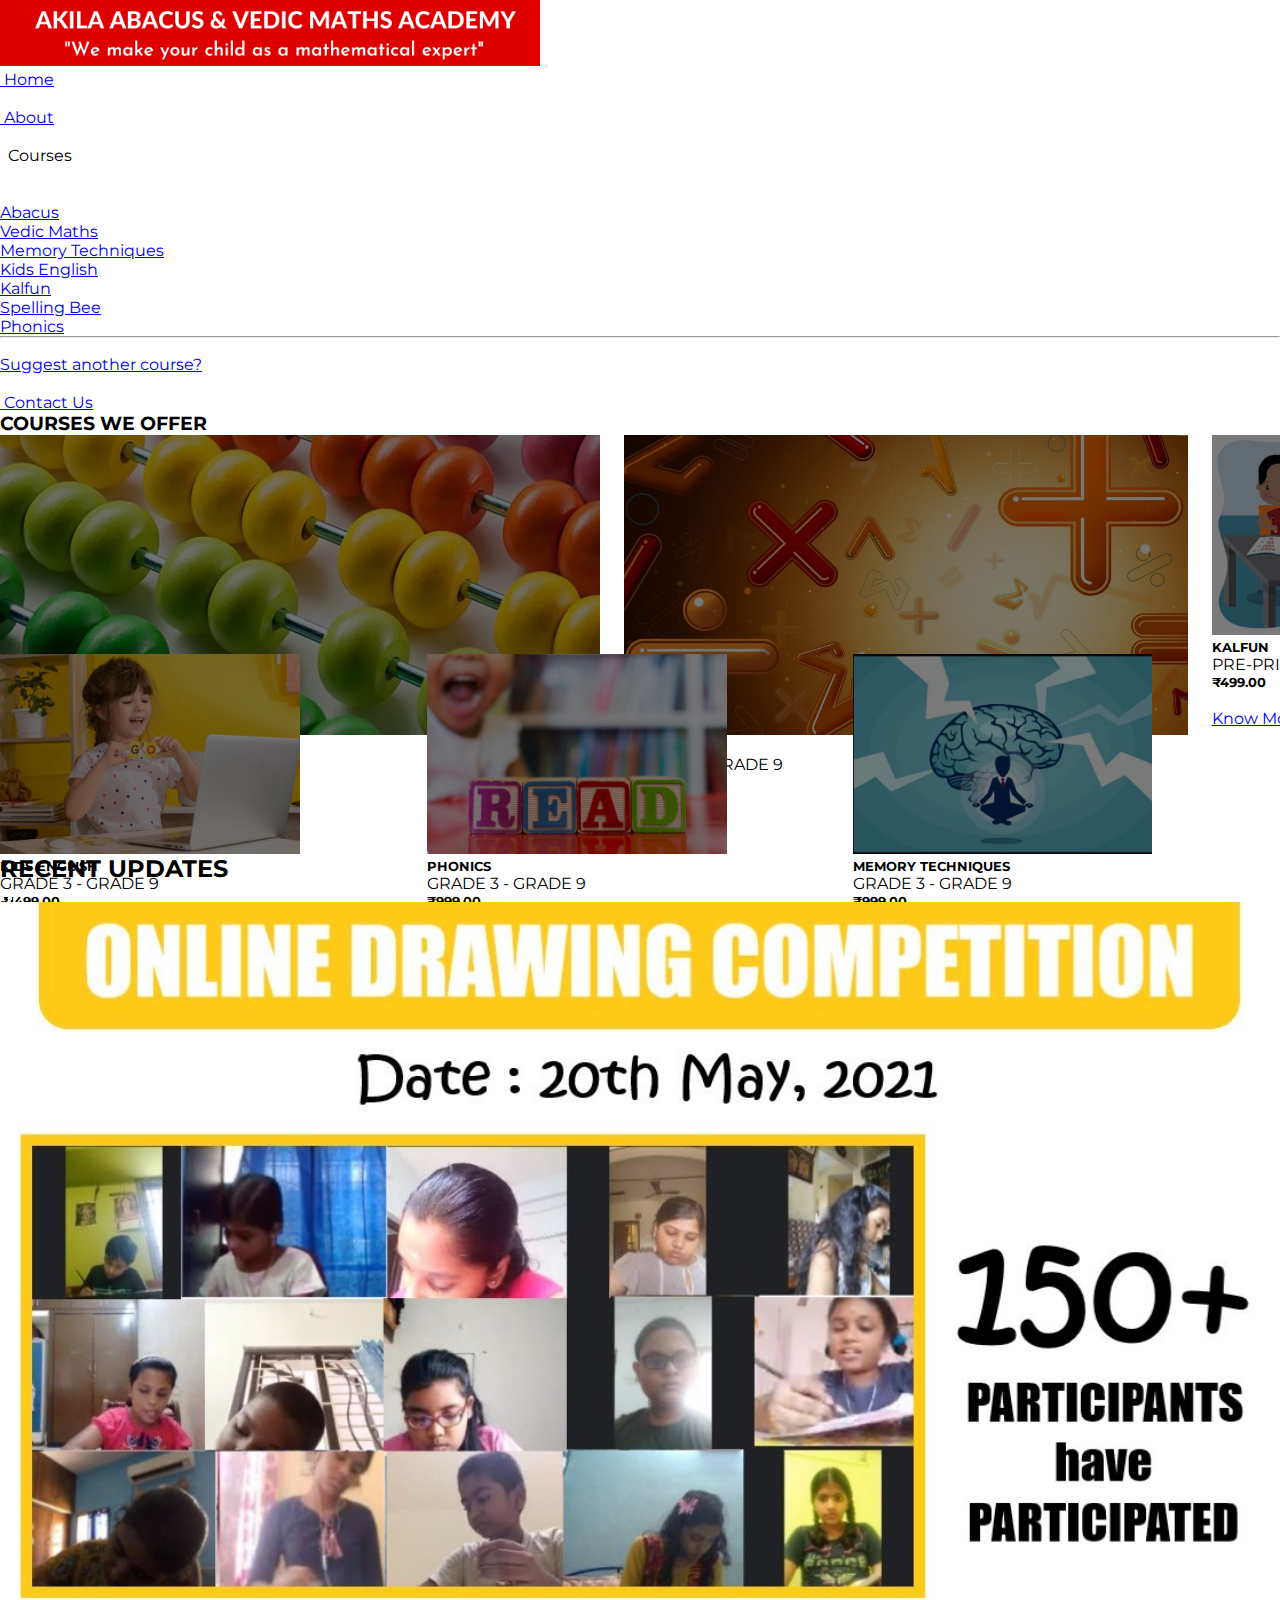
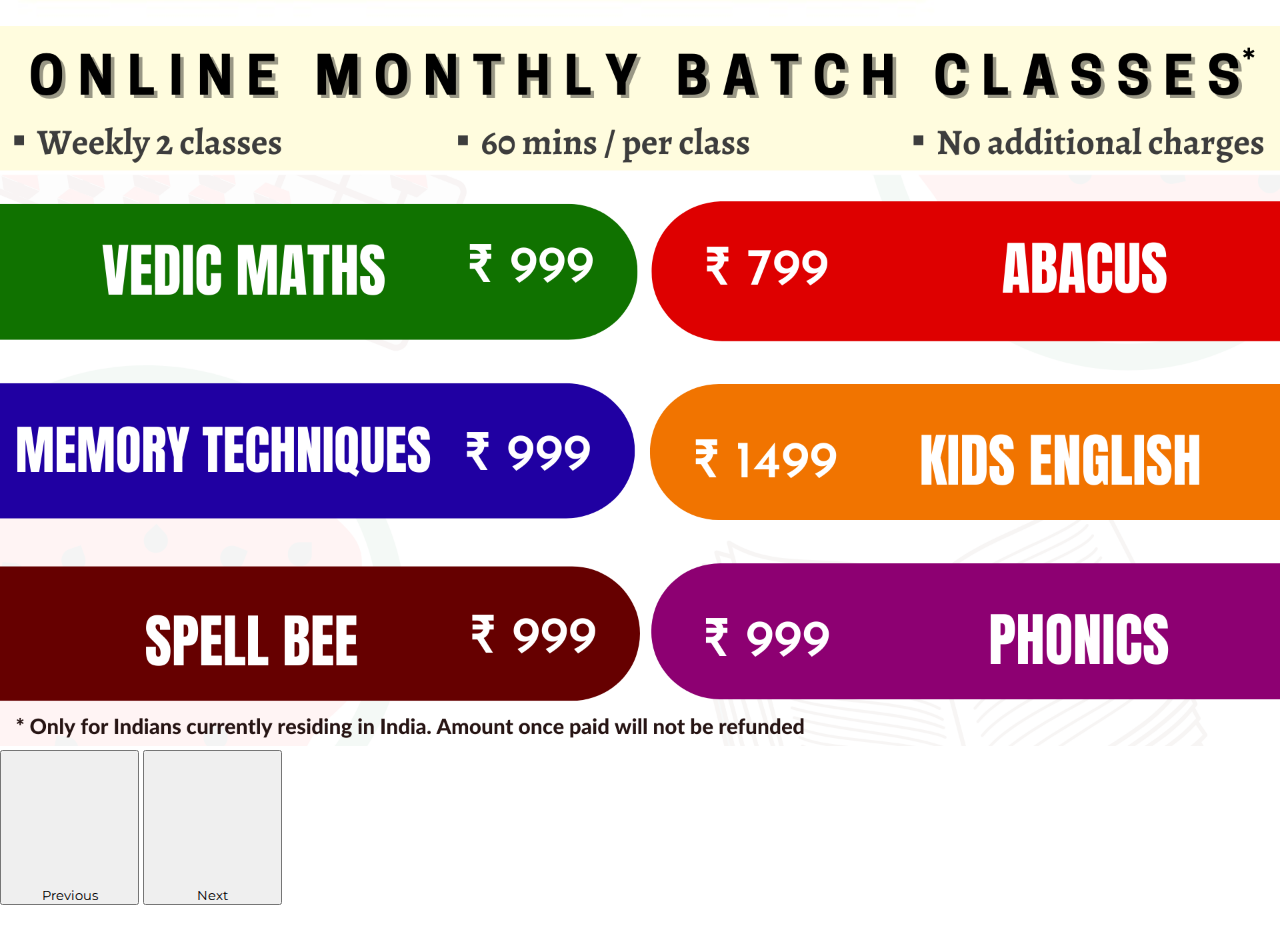
<file: index.html>
<!doctype html>
<html lang="en">
  <head>
    <!-- Required meta tags -->
    <meta charset="utf-8">
    <meta name="viewport" content="width=device-width, initial-scale=1">

    <!-- Bootstrap CSS -->
    <link href="https://cdn.jsdelivr.net/npm/bootstrap@5.0.0-beta3/dist/css/bootstrap.min.css" rel="stylesheet" integrity="sha384-eOJMYsd53ii+scO/bJGFsiCZc+5NDVN2yr8+0RDqr0Ql0h+rP48ckxlpbzKgwra6" crossorigin="anonymous">
    <link rel="stylesheet" href="style.css">
    <link rel="stylesheet" href="https://use.fontawesome.com/releases/v5.14.0/css/all.css" integrity="sha384-HzLeBuhoNPvSl5KYnjx0BT+WB0QEEqLprO+NBkkk5gbc67FTaL7XIGa2w1L0Xbgc" crossorigin="anonymous"><!-- fontawesom cdn link -->
    <link rel="preconnect" href="https://fonts.gstatic.com">
    <link rel="shortcut icon" href="User.png" type="image/x-icon">
    <link href="https://fonts.googleapis.com/css2?family=Montserrat:wght@500;700&display=swap" rel="stylesheet">
    <link rel="preconnect" href="https://fonts.gstatic.com">
    <link href="https://fonts.googleapis.com/css2?family=Poppins:wght@500&display=swap" rel="stylesheet">

    <title>Akila Abacus And Vedic Maths Academy | Home</title>
  </head>
  <body class="bg-dark">
    
<!-- Navbar Starts -->
    <nav id="HomeNav" class="navbar navbar-expand-lg navbar-dark bg-primary slideBottom py-0"  style="position: relative; z-index: 10;">
        <div class="container-fluid ps-0">
          <img src="Akila-Academy.png" alt="Image Loading ..." style="width: 60vh;" class="img-fluid p-1">
          <button class="navbar-toggler" type="button" data-bs-toggle="collapse" data-bs-target="#navbarTogglerDemo02" aria-controls="navbarTogglerDemo02" aria-expanded="false" aria-label="Toggle navigation">
            <i class="fas fa-bars text-white"></i>

          </button>
         <div class="collapse navbar-collapse ps-5" id="navbarTogglerDemo02">
            <ul class="navbar-nav ms-auto mb-2 mb-lg-0 ps-5 fw-500">
              
                <li class="nav-item m-pt">
                <a class="nav-link text-white" href="index.html"><i class="fas fa-home"></i> &nbsp;Home</a>
              </li>
              &nbsp;&nbsp;   &nbsp;&nbsp;
              <li class="nav-item">
                <a class="nav-link text-white" href="about.html"><i class="fas fa-user"></i> &nbsp;About</a>
              </li>
              &nbsp;&nbsp;   &nbsp;&nbsp;
              <li class="nav-item dropdown">
                <a class="nav-link dropdown-toggle text-primary d-flex position-absolute" id="navbarDropdown" role="button" data-bs-toggle="dropdown" aria-expanded="false">
                  <p class="text-white"> <i class="fas fa-book"></i> &nbsp;  Courses </p>
                </a> <br><br>
                <ul  class="dropdown-menu " aria-labelledby="navbarDropdown">
                  <li><a class="dropdown-item" href="abacus.html">Abacus</a></li>
                  <li><a class="dropdown-item" href="vedic-math.html">Vedic Maths</a></li>
                  <li><a class="dropdown-item" href="memory.html">Memory Techniques</a></li>
                  <li><a class="dropdown-item" href="kids-eng.html">Kids English</a></li>
                  <li><a class="dropdown-item" href="kalfun.html">Kalfun</a></li>
                  <li><a class="dropdown-item" href="spell-bee.html">Spelling Bee</a></li>
                  <li><a class="dropdown-item" href="phonics.html">Phonics</a></li>
                  <li><hr class="dropdown-divider"></li>
                  <li><a class="dropdown-item" href="#">Suggest another course?</a></li>
                </ul>
              </li>
              
              &nbsp;&nbsp;   &nbsp;&nbsp;
                       &nbsp;&nbsp;&nbsp;&nbsp;&nbsp;&nbsp;&nbsp;&nbsp;&nbsp;&nbsp;&nbsp;&nbsp;&nbsp;&nbsp;
                   &nbsp;&nbsp;
              &nbsp;&nbsp;   &nbsp;&nbsp;
              <li class="nav-item" id="contact-btn">
                <a class="nav-link btn btn-light text-danger" href="https://api.whatsapp.com/send?phone=917892132690&text=Akila%20Abacus%20And%20Vedic%20Maths%20Academy"><i class="fab fa-whatsapp"></i> &nbsp;Contact Us</a>
              </li>
              </ul>
          </div>
        </div>
      </nav>
    
     <!-- Navbar ends -->

<!-- <div class="container text-white mt-5">
  <div class="row">
    <h3 class="mb-5">UPCOMING EVENTS</h3>
    <h6 class="text-grey">There are no upcoming events for now</h6>
  </div>
</div> --> 
<div class="container mb-2 pt-3">
  <h3 class="my-5 text-white">COURSES WE OFFER</h3>

  <div   class="l-add-flex">

       
    <div class="crse card text-bg-dark">
      <img src="abacus.jpg" class="card-img" style="height: 300px;" alt="Image is Loading....">
      <div class="card-img-overlay">
        <h5 class="card-title text-white fw-bold">ABACUS</h5>
        <span class="text-white fw-light fs-6 text-end">GRADE 3 - GRADE 9</span></h5>
          <p class="card-text">
          <h5 class="text-white">₹799.00</h5></p>
          <br>
<a href="abacus.html" class="btn btn-danger">Know More</a>
        </div>
    </div>
  &nbsp;&nbsp;&nbsp;&nbsp;&nbsp;&nbsp;
  <div class="crse card text-bg-dark">
    <img src="vedic-maths.jpg" class="card-img"  style="height: 300px;  " alt="Image is Loading....">
    <div class="card-img-overlay">
      <h5 class="card-title text-white fw-bold">VEDIC MATHS</h5>
      <span class="text-white fw-light fs-6 text-end">GRADE 3 - GRADE 9</span></h5>
        <p class="card-text">
        <h5 class="text-white">₹999.00</h5></p>
        <br>
<a href="vedic-math.html" class="btn btn-danger">Know More</a>
      </div>
  </div>
       &nbsp;&nbsp;&nbsp;&nbsp;&nbsp;&nbsp;
       <div class="crse card text-bg-dark" >
        <img src="kids-math-lessons-young-children-learning-how-to-do-mathematics-44456043.jpg" class="card-img"  style="height: 200px;" alt="Image is Loading....">
        <div class="card-img-overlay">
          <h5 class="card-title text-white fw-bold">KALFUN</h5>
          <span class="text-white fw-light fs-6 text-end">PRE-PRIMARY</span></h5>
            <p class="card-text">
            <h5 class="text-white">₹499.00</h5></p>
            <br>
<a href="kalfun.html" class="btn btn-danger">Know More</a>
          </div>
      </div>
       &nbsp;&nbsp;&nbsp;&nbsp;&nbsp;&nbsp;
       <div class="crse card text-bg-dark" >
        <img src="istockphoto-522422295-612x612.jpg" class="card-img"  style="height: 200px;" alt="Image is Loading....">
        <div class="card-img-overlay">
          <h5 class="card-title text-white fw-bold">SPELL BEE</h5>
          <span class="text-white fw-light fs-6 text-end">GRADE 3 - GRADE 9</span></h5>
            <p class="card-text">
            <h5 class="text-white">₹999.00</h5></p>
            <br>
<a href="spell-bee.html" class="btn btn-danger">Know More</a>
          </div>
      </div>

</div>

<br>
            <div  class="l-add-flex">
              <div class="crse card text-bg-dark" >
                <img src="children-learn-english-online-home-homeschooling-distance-education-kids-children-learn-english-online-home-176780837.jpg" class="card-img"  style="height: 200px;" alt="Image is Loading....">
                <div class="card-img-overlay">
                  <h5 class="card-title text-white fw-bold">KIDS ENGLISH</h5>
                  <span class="text-white fw-light fs-6 text-end">GRADE 3 - GRADE 9</span></h5>
                    <p class="card-text">
                    <h5 class="text-white">₹1499.00</h5></p>
                    <br>
<a href="kids-eng.html" class="btn btn-danger">Know More</a>
                  </div>
              </div>
            &nbsp;&nbsp;&nbsp;&nbsp;&nbsp;&nbsp;
            <div class="crse card text-bg-dark" >
              <img src="istockphoto-1145843759-612x612.jpg" class="card-img"  style="height: 200px;" alt="Image is Loading....">
              <div class="card-img-overlay">
                <h5 class="card-title text-white fw-bold">PHONICS</h5>
                <span class="text-white fw-light fs-6 text-end">GRADE 3 - GRADE 9</span></h5>

                  <p class="card-text">
                  <h5 class="text-white">₹999.00</h5></p>
                  <br>
<a href="phonics.html" class="btn btn-danger">Know More</a>
                </div>
            </div>
                 &nbsp;&nbsp;&nbsp;&nbsp;&nbsp;&nbsp;
                 <div class="crse card text-bg-dark" >
                  <img src="Capture.png" class="card-img"  style="height: 200px;" alt="Image is Loading....">
                  <div class="card-img-overlay">
                    <h5 class="card-title text-white fw-bold">MEMORY TECHNIQUES</h5>
                    <span class="text-white fw-light fs-6 text-end">GRADE 3 - GRADE 9</span></h5>
                      <p class="card-text">
                      <h5 class="text-white">₹999.00</h5></p>
                      <br>
                      <a href="memory.html" class="btn btn-danger">Know More</a>
                  </div>
                </div>
                 
                 
                 
                 
                 
                 
                 &nbsp;&nbsp;&nbsp;&nbsp;&nbsp;&nbsp;
                 <!-- <div class="card text-bg-dark" >
                  <img src="abacus.jpg" class="card-img"  style="height: 300px;" alt="Image is Loading....">
                  <div class="card-img-overlay">
                    <h5 class="card-title text-white fw-bold">NEW COURSE</h5>
                    <span class="text-white fw-light fs-6 text-end">GRADE 3 - GRADE 9</span></h5>
                      <p class="card-text">
                      <h5 class="text-white">₹799.00</h5></p>
                  </div>
                </div> -->
              



    </div>
  </div>
<!-- container -->
<div class="container mt-4">

  <!-- row -->
  <div class="row">

    <!-- col-md-12 -->
  <div class="col-md-12 mt-4">
<h2 class="text-white mb-4 pb-3">RECENT UPDATES</h2>
  <div id="myCarousel" class="carousel slide carousel-fade pb-5 appear" data-bs-ride="carousel">
    <div class="carousel-indicators">
      <button type="button" data-bs-target="#myCarousel" data-bs-slide-to="0" class="active bg-primary" aria-current="true" aria-label="Slide 1"></button>
  
      <button type="button" data-bs-target="#myCarousel" data-bs-slide-to="1"class="bg-primary" aria-label="Slide 2"></button>
    
      <!-- <button type="button" data-bs-target="#myCarousel" data-bs-slide-to="2"class="bg-primary" aria-label="Slide 3"></button> -->
    
    </div>
    <div class="carousel-inner carousel-fade text-dark">
      <div class="carousel-item active" data-bs-interval="7000">
        <img src="CarouselPic1.jpg"  class="d-block mx-auto img-fluid m-carousel" alt="...">

      </div>
      <div class="carousel-item"  data-bs-interval="3000">
        <img src="CarouselPic2.png"  class="d-block mx-auto img-fluid m-carousel" alt="...">

      </div>
      <!-- <div class="carousel-item"  data-bs-interval="3000">
        <img src="CarouselPic3.jpg" style="height: 80vh" class="d-block mx-auto img-fluid" alt="...">

      </div> -->
    </div>
   
      <button class="cr-btn carousel-control-prev position-absolute top-50 start-0 translate-middle" type="button" data-bs-target="#myCarousel" data-bs-slide="prev">
        <div class="bg-primary rounded-circle p-3 " style="width: 15vh; height: 15vh;">
          <span class="carousel-control-prev-icon position-absolute top-50 start-50 translate-middle" aria-hidden="true"></span>
        </div>
      <span class="visually-hidden">Previous</span>
    </button>
    
    <button class="cr-btn carousel-control-next position-absolute top-50 start-100 translate-middle" type="button" data-bs-target="#myCarousel" data-bs-slide="next">
      <div class="bg-primary rounded-circle p-3 " style="width: 15vh; height: 15vh;">
        <span class="carousel-control-next-icon position-absolute top-50 start-50 translate-middle" aria-hidden="true"></span>
      </div>
      <span class="visually-hidden">Next</span>
    </button>
  </div>


</div>
  </div>
 
</div>


<br>  <br>

<div class="cursor"></div>


    <!-- Optional JavaScript; choose one of the two! -->

    <!-- Option 1: Bootstrap Bundle with Popper -->
    <script src="https://cdn.jsdelivr.net/npm/bootstrap@5.0.0-beta3/dist/js/bootstrap.bundle.min.js" integrity="sha384-JEW9xMcG8R+pH31jmWH6WWP0WintQrMb4s7ZOdauHnUtxwoG2vI5DkLtS3qm9Ekf" crossorigin="anonymous"></script>
<script src="script.js"></script>
    <!-- Option 2: Separate Popper and Bootstrap JS -->
    <!--
    <script src="https://cdn.jsdelivr.net/npm/@popperjs/core@2.9.1/dist/umd/popper.min.js" integrity="sha384-SR1sx49pcuLnqZUnnPwx6FCym0wLsk5JZuNx2bPPENzswTNFaQU1RDvt3wT4gWFG" crossorigin="anonymous"></script>
    <script src="https://cdn.jsdelivr.net/npm/bootstrap@5.0.0-beta3/dist/js/bootstrap.min.js" integrity="sha384-j0CNLUeiqtyaRmlzUHCPZ+Gy5fQu0dQ6eZ/xAww941Ai1SxSY+0EQqNXNE6DZiVc" crossorigin="anonymous"></script>
    -->
  </body>
</html>
</file>
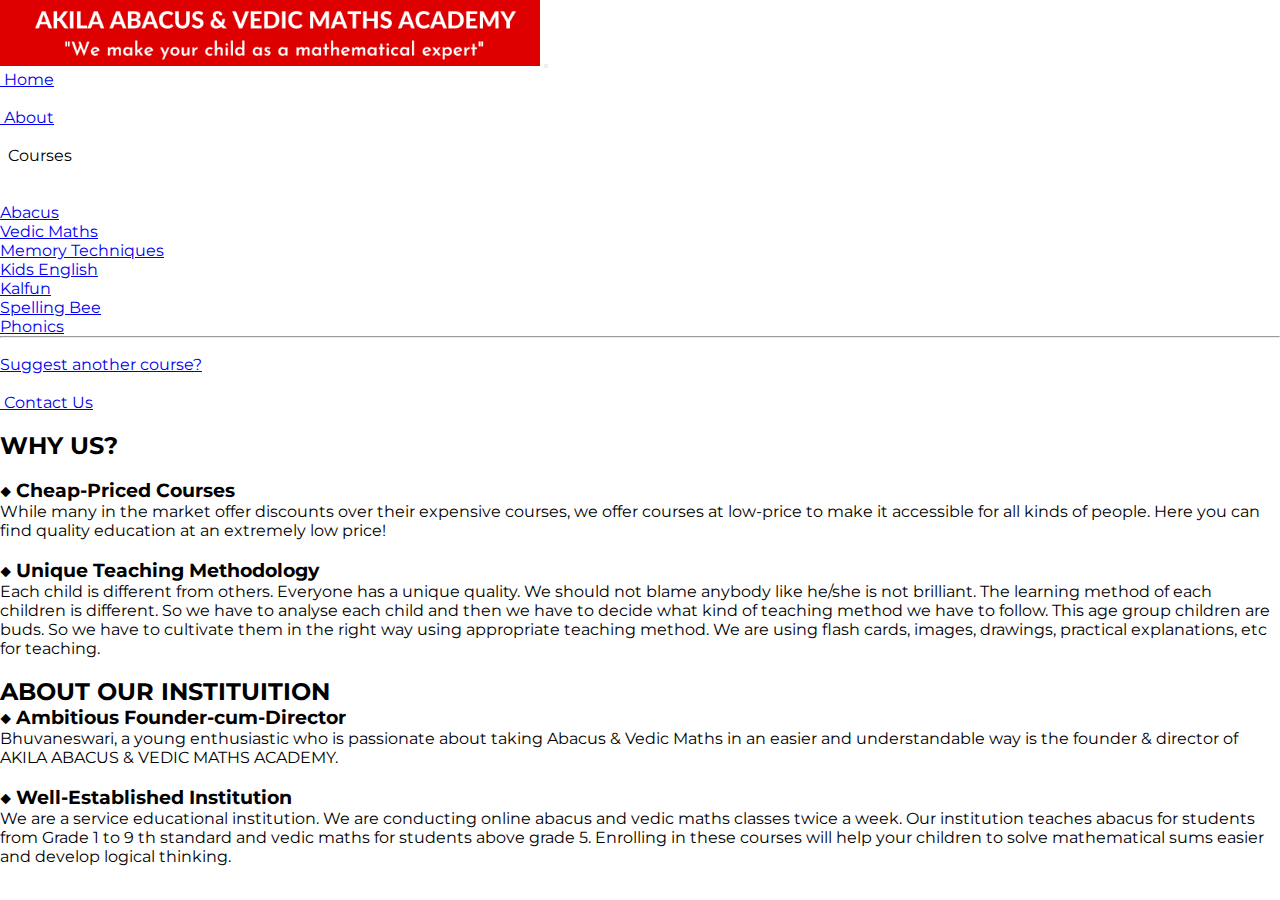
<file: about.html>
<!doctype html>
<html lang="en">
  <head>
    <!-- Required meta tags -->
    <meta charset="utf-8">
    <meta name="viewport" content="width=device-width, initial-scale=1">

    <!-- Bootstrap CSS -->
    <link href="https://cdn.jsdelivr.net/npm/bootstrap@5.0.0-beta3/dist/css/bootstrap.min.css" rel="stylesheet" integrity="sha384-eOJMYsd53ii+scO/bJGFsiCZc+5NDVN2yr8+0RDqr0Ql0h+rP48ckxlpbzKgwra6" crossorigin="anonymous">
    <link rel="stylesheet" href="style.css">
    <link rel="stylesheet" href="https://use.fontawesome.com/releases/v5.14.0/css/all.css" integrity="sha384-HzLeBuhoNPvSl5KYnjx0BT+WB0QEEqLprO+NBkkk5gbc67FTaL7XIGa2w1L0Xbgc" crossorigin="anonymous"><!-- fontawesom cdn link -->
    <link rel="preconnect" href="https://fonts.gstatic.com">
    <link rel="shortcut icon" href="images/User.png" type="image/x-icon">
    <link href="https://fonts.googleapis.com/css2?family=Montserrat:wght@500;700&display=swap" rel="stylesheet">
    <link rel="preconnect" href="https://fonts.gstatic.com">
    <link href="https://fonts.googleapis.com/css2?family=Poppins:wght@500&display=swap" rel="stylesheet">

    <title>Akila Abacus And Vedic Maths Academy | About Us</title>
  </head>
  <body class="aboutPage bg-danger text-white">
    
   <!-- Navbar Starts -->
   <nav id="HomeNav" class="navbar navbar-expand-lg navbar-dark bg-primary slideBottom py-0"  style="position: relative; z-index: 10;">
    <div class="container-fluid ps-0">
      <img src="Akila-Academy.png" alt="Image Loading ..." style="width: 60vh;" class="img-fluid p-1">
      <button class="navbar-toggler" type="button" data-bs-toggle="collapse" data-bs-target="#navbarTogglerDemo02" aria-controls="navbarTogglerDemo02" aria-expanded="false" aria-label="Toggle navigation">
        <i class="fas fa-bars text-white"></i>

      </button>
     <div class="collapse navbar-collapse ps-5" id="navbarTogglerDemo02">
        <ul class="navbar-nav ms-auto mb-2 mb-lg-0 ps-5 fw-500">
          
            <li class="nav-item m-pt">
            <a class="nav-link text-white" href="index.html"><i class="fas fa-home"></i> &nbsp;Home</a>
          </li>
          &nbsp;&nbsp;   &nbsp;&nbsp;
          <li class="nav-item">
            <a class="nav-link text-white" href="about.html"><i class="fas fa-user"></i> &nbsp;About</a>
          </li>
          &nbsp;&nbsp;   &nbsp;&nbsp;
          <li class="nav-item dropdown">
            <a class="nav-link dropdown-toggle text-primary d-flex position-absolute" id="navbarDropdown" role="button" data-bs-toggle="dropdown" aria-expanded="false">
              <p class="text-white"> <i class="fas fa-book"></i> &nbsp;  Courses </p>
            </a> <br><br>
            <ul  class="dropdown-menu " aria-labelledby="navbarDropdown">
              <li><a class="dropdown-item" href="abacus.html">Abacus</a></li>
              <li><a class="dropdown-item" href="vedic-math.html">Vedic Maths</a></li>
              <li><a class="dropdown-item" href="memory.html">Memory Techniques</a></li>
              <li><a class="dropdown-item" href="kids-eng.html">Kids English</a></li>
              <li><a class="dropdown-item" href="kalfun.html">Kalfun</a></li>
              <li><a class="dropdown-item" href="spell-bee.html">Spelling Bee</a></li>
              <li><a class="dropdown-item" href="phonics.html">Phonics</a></li>
              <li><hr class="dropdown-divider"></li>
              <li><a class="dropdown-item" href="#">Suggest another course?</a></li>
            </ul>
          </li>
          
          &nbsp;&nbsp;   &nbsp;&nbsp;
                   &nbsp;&nbsp;&nbsp;&nbsp;&nbsp;&nbsp;&nbsp;&nbsp;&nbsp;&nbsp;&nbsp;&nbsp;&nbsp;&nbsp;
               &nbsp;&nbsp;
          &nbsp;&nbsp;   &nbsp;&nbsp;
          <li class="nav-item" id="contact-btn">
            <a class="nav-link btn btn-light text-danger" href="https://api.whatsapp.com/send?phone=917892132690&text=Akila%20Abacus%20And%20Vedic%20Maths%20Academy"><i class="fab fa-whatsapp"></i> &nbsp;Contact Us</a>
          </li>
          </ul>
      </div>
    </div>
  </nav>

 <!-- Navbar ends -->



<!-- container -->
<div class="container">

  <!-- row -->
  <div class="row">

  <!-- col-md-12 -->
  <div class="col-md-12 slideTop"> <br>

<h2 class="text-center fw-bold">WHY US?</h2> <br>
<h3 class="fw-bold text-warning m-sm">◆  Cheap-Priced Courses</h3>
While many in the market offer discounts over their expensive courses, we offer courses at low-price to make it accessible for all kinds of people.
Here you can find quality education at an extremely low price!
<br> <br>
    <h3 class="fw-bold text-warning m-sm">◆  Unique Teaching Methodology</h3>
    
    Each child is different from others. Everyone has a unique quality. We should not blame anybody like he/she is not brilliant. The learning method of each children is different. So we have to analyse each child and then we have to decide what kind of teaching method we have to follow. This age group children are buds. So we have to cultivate them in the right way using appropriate teaching method. 
    
    We are using flash cards, images, drawings, practical explanations, etc for teaching. 
<br> <br>
<h2 class="text-center text-light fw-bold  my-3">ABOUT OUR INSTITUITION</h2> 

<h3 class="fw-bold text-warning m-sm">◆  Ambitious Founder-cum-Director</h3>
    Bhuvaneswari, a young enthusiastic who is passionate about taking Abacus & Vedic Maths in an easier and understandable way is the founder & director of AKILA ABACUS & VEDIC MATHS ACADEMY. 
     <br><br>
    
    <h3 class="fw-bold text-warning m-sm">◆  Well-Established Institution</h3>
    We are a service educational institution. We are conducting online abacus and vedic maths classes twice a week. Our institution teaches abacus for students from Grade 1 to 9 th standard and vedic maths for students above grade 5. Enrolling in these courses will help your children to solve mathematical sums easier and develop logical thinking. 
    
  </div>

  </div>

</div>



<br>


    <!-- Optional JavaScript; choose one of the two! -->

    <!-- Option 1: Bootstrap Bundle with Popper -->
    <script src="https://cdn.jsdelivr.net/npm/bootstrap@5.0.0-beta3/dist/js/bootstrap.bundle.min.js" integrity="sha384-JEW9xMcG8R+pH31jmWH6WWP0WintQrMb4s7ZOdauHnUtxwoG2vI5DkLtS3qm9Ekf" crossorigin="anonymous"></script>

    <!-- Option 2: Separate Popper and Bootstrap JS -->
    <!--
    <script src="https://cdn.jsdelivr.net/npm/@popperjs/core@2.9.1/dist/umd/popper.min.js" integrity="sha384-SR1sx49pcuLnqZUnnPwx6FCym0wLsk5JZuNx2bPPENzswTNFaQU1RDvt3wT4gWFG" crossorigin="anonymous"></script>
    <script src="https://cdn.jsdelivr.net/npm/bootstrap@5.0.0-beta3/dist/js/bootstrap.min.js" integrity="sha384-j0CNLUeiqtyaRmlzUHCPZ+Gy5fQu0dQ6eZ/xAww941Ai1SxSY+0EQqNXNE6DZiVc" crossorigin="anonymous"></script>
    -->
  </body>
</html>
</file>
<file: style.css>
*{
    margin: 0;
    padding: 0;
    font-family: 'Montserrat', sans-serif;

}
#memory{
    background-image: url(Capture.png);
    background-repeat: no-repeat;
    background-size: cover;
    color: #fff;
}
#kidseng{
    background-image: url(children-learn-english-online-home-homeschooling-distance-education-kids-children-learn-english-online-home-176780837.jpg);
    background-repeat: no-repeat;
    background-size: cover;
    color: #fff;
}
#phonics{
    background-image: url(istockphoto-1145843759-612x612.jpg);
    background-repeat: no-repeat;
    background-size: cover;
    color: #fff;
}
#kalfun{
    background-image: url(kids-math-lessons-young-children-learning-how-to-do-mathematics-44456043.jpg);
    background-repeat: no-repeat;
    background-size: cover;
    color: #fff;
}
.bg-grey{
    background-image: url(abacus.jpg);
    height: 100%;
    width: 100%;
}

#index{
    background-color: #282633;
 
}
.newNight{
    background-color: #ffffff;
    transition: 0.8s ease-in-out;

}
#abacus{
    background-image: url(abacus.jpg);
    background-repeat: no-repeat;
    background-size: cover;
    color: #fff;
}
#spellbee{
    background-image: url(istockphoto-522422295-612x612.jpg);
    background-repeat: no-repeat;
    background-size: cover;
    color: #fff;
}

.vedic{
    background-image: url(vedic-maths.jpg);
}

/* .homePage{
    background-color: #000542;
} */


/* Laptop */
@media (min-width: 992px) {
    .l-add-flex{
        display: flex;
    }

    .crse{
        height: 200px; 
        width: 700px;
    }

    .m-carousel{
        height: 80vh;
    }
}

/* Mobile */
@media (max-width: 992px) { 

/*     *{
        visibility: hidden;
    } */
.m-sm{
    font-size: 18px;
}

.m-pt {
    padding-top: 10px;
}
#contact-btn{
    padding-top: 2px;
     width: 200px;
}
.cr-btn{
    visibility: hidden;
}
.m-carousel{
    height: 40vh;
}

    .crse{
        height: 200px;
        overflow: hidden; 
        width: 95%;
        
        border: none;
    }

    .lg-add1{
        position:absolute; 
        top: 50%;
        transform: translateY(-50%);
    }

    #Nav .collapse ul li a:hover{
        font-weight: 700;
    }

    /* .homePage{
        background-image: url(/images/homePageBcg.png);
        background-size: cover;
    
    
    }
     */
    .websitesPage{
        background-image: url(/images/websitesPageBcg.png);
        background-size: cover;
    
    }

    .appear{
        animation: appear 9s cubic-bezier(0.25, 0.46, 0.45, 0.94);    
    
    }
    .imgSmallDevices{
        visibility: hidden;
    }
    .lg-remove1{
        visibility: hidden;
    }

    .card-pic-overlay{
        height: 32vh;
        overflow: hidden;
    }

    .homePage .card-img-top{
        transition: 0.9s ease-in-out;
    }
    
    .homePage .card-img-top:hover{
        cursor: pointer;
        transform: scale(1.5);
        
    }

 




    
    



   
}

 /* Media Query Ends */

 .carouselStyling{
     padding-right: 0;
     background-color: #0d6dfd80;

 }

 .text-grey{
     color: #6d6d6d;
 }

 #Nav .navbar-brand{
    font-family: 'Poppins', sans-serif;
    cursor: default;
 }
.slideRight{ 
    animation: slideRight 8s cubic-bezier(0.075, 0.82, 0.165, 1);    
}

.slideRight-appear{ 
    animation: slideRight-appear 8s cubic-bezier(0.075, 0.82, 0.165, 1);    
}



.slideBottom{
    animation: slideBottom 6s cubic-bezier(0.075, 0.82, 0.165, 1);    

}

.slideTop{
    animation: slideTop 6s cubic-bezier(0.165, 0.84, 0.44, 1);    
    z-index: 15;

}

.slideLeft{
    animation: slideLeft 8s cubic-bezier(0.075, 0.82, 0.165, 1);    

}




/* Animations - @keyframes */


@keyframes slideRight{
    from{
    transform: translateX(-50%);
    }

    to{
    transform: translateX(0%);
    }
}




@keyframes slideRight-appear{
    from{
    transform: translateX(-50%);
    opacity: 0;
    }

    to{
    transform: translateX(0%);
    opacity: 1;
    }
}

@keyframes slideLeft{
    from{
    transform: translateX(14%);
    }

    to{
    transform: translateX(0%);
    }
}

@keyframes slideBottom{
    from{
    transform: translateY(-200%);
    }

    to{
    transform: translateY(0%);
    }
}


@keyframes slideTop{
    from{
    transform: translateY(75%);
    }

    to{
    transform: translateY(0%);
    }
}


@keyframes appear{
    from{
    opacity: 0;
    }

    to{
    opacity: 1;
    }
}

@media (max-width: 767px) {
  
    .homePage{
      background-color: #fff;
      
    }
    
    .websitesPage{
      background-color: white;
    }

    .appear{
        animation: appear 5s cubic-bezier(0.25, 0.46, 0.45, 0.94);    
    
    }

    .imgLargeDevices{
        visibility: hidden;
    }

    .imgSmallDevices{
        height: 70%;
        position: relative; 
        left: 50%;
        transform: translateX(-50%);
     
    }

    .sm-add2{
    text-align: center;
    }

    .sm-add1 h5{
        text-align: center;
    }

    .sm-remove1{
        visibility: hidden;
    }
}
</file>
